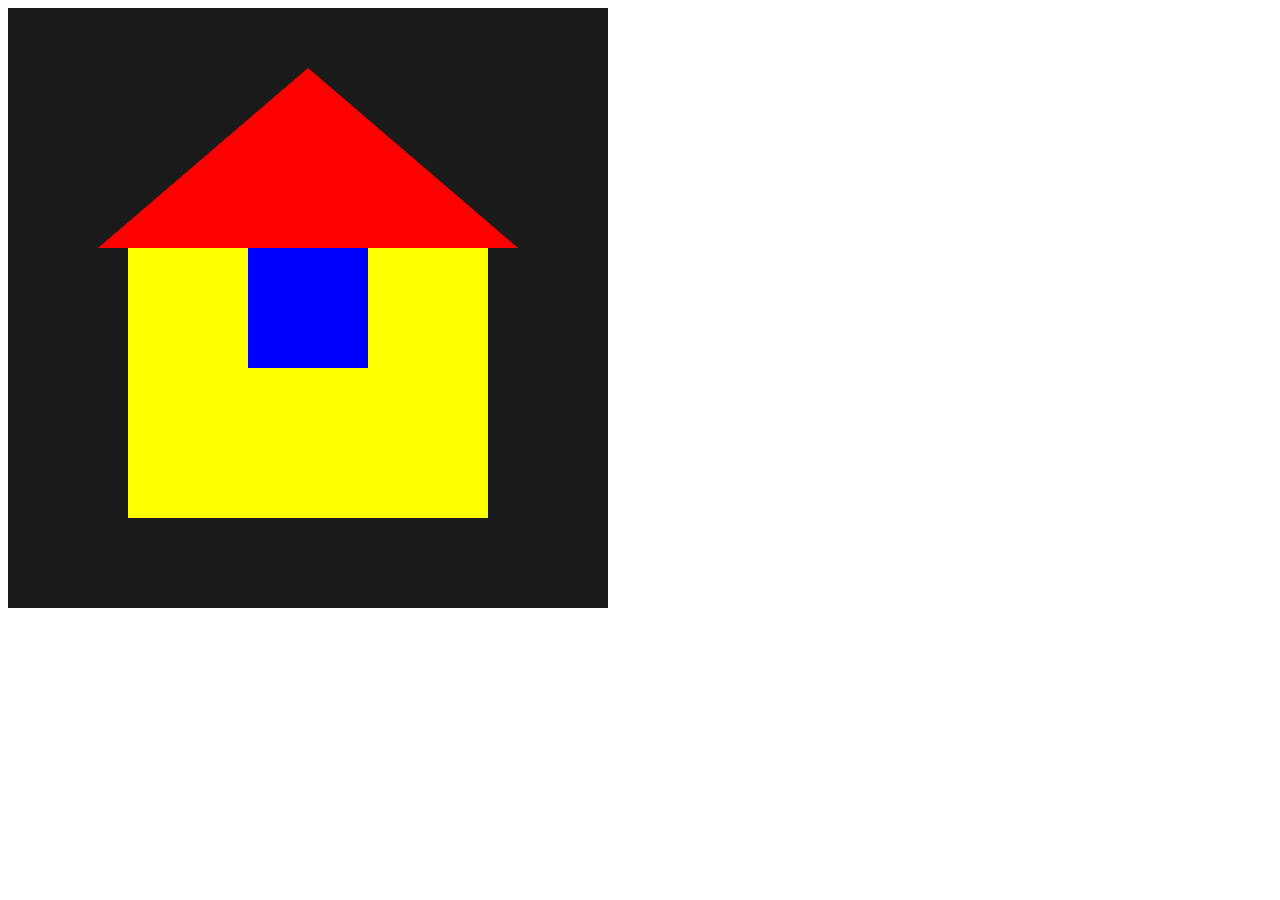
<file: ex01_casa/index.html>
<!DOCTYPE html>
<html lang="pt-BR">
<head>
    <meta charset="UTF-8">
    <title>Casa WebGL</title>
</head>

<body>

    <canvas id="canvas" width="600" height="600"></canvas>

    <script src="main.js"></script>

</body>
</html>
</file>
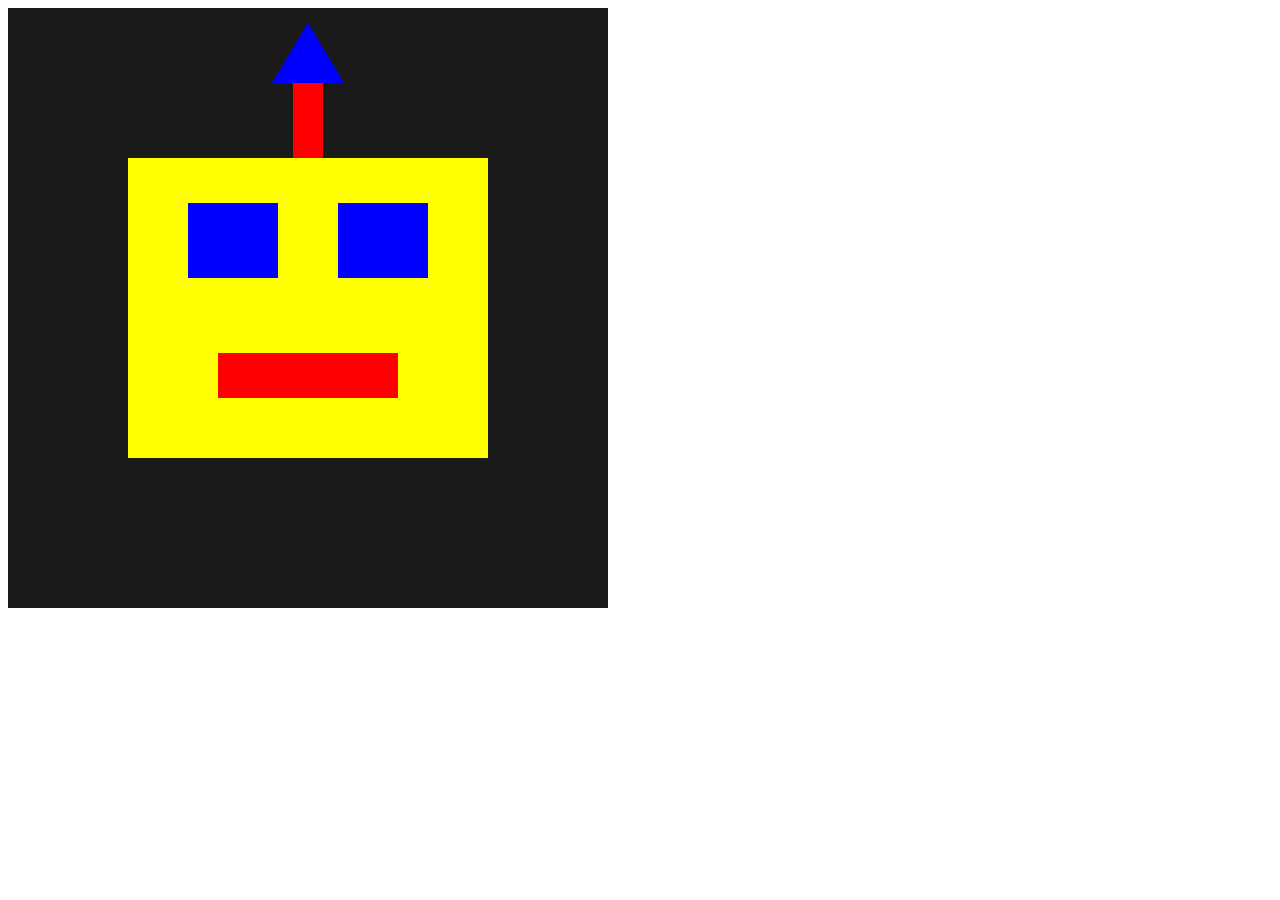
<file: ex02_robo/index.html>
<!DOCTYPE html>
<html lang="pt-BR">
<head>
    <meta charset="UTF-8">
    <title>Robô WebGL</title>
</head>

<body>

    <canvas id="canvas" width="600" height="600"></canvas>

    <script src="main.js"></script>

</body>
</html>
</file>
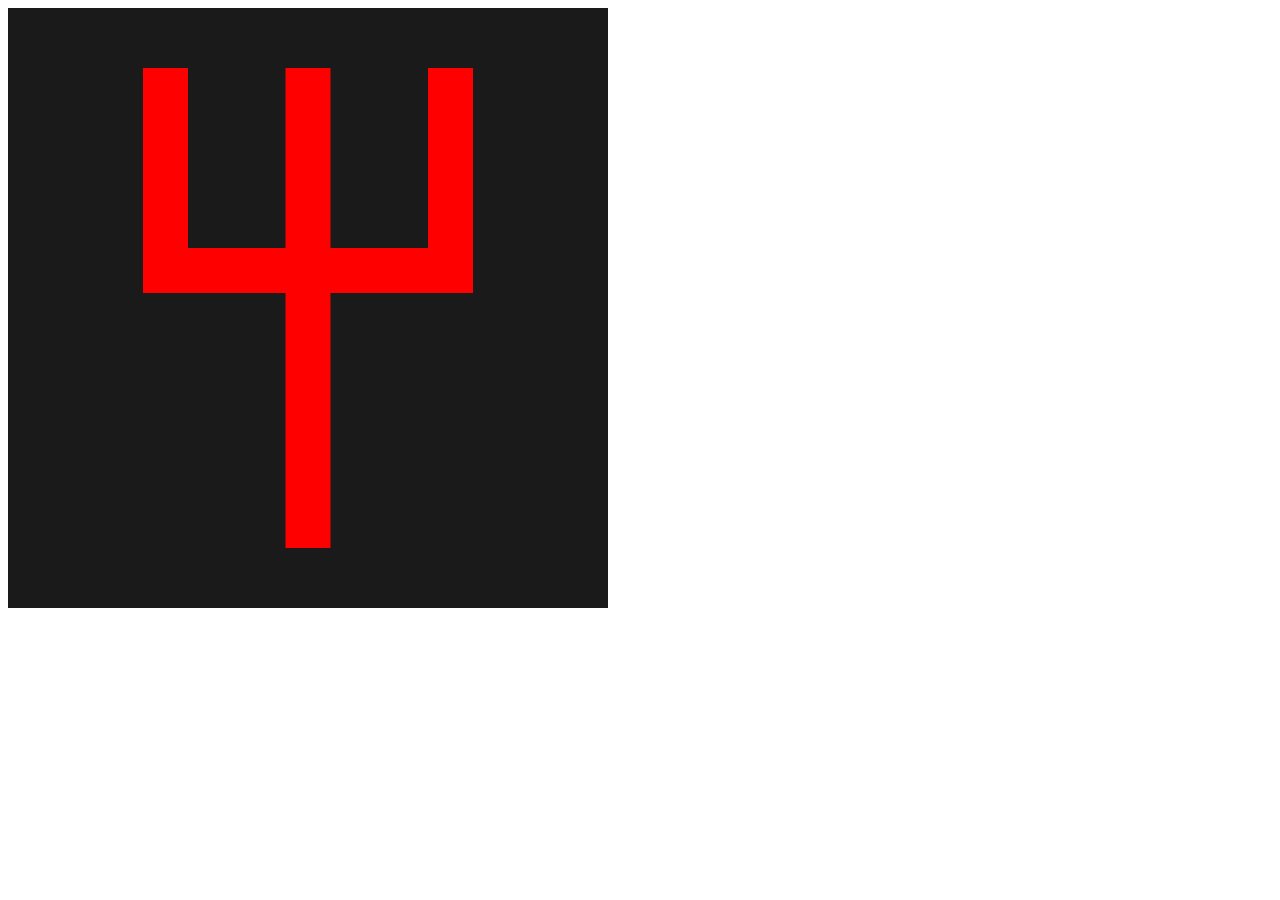
<file: ex03_garfo/index.html>
<!DOCTYPE html>
<html lang="pt-BR">
<head>
    <meta charset="UTF-8">
    <title>Garfo WebGL</title>
</head>

<body>

    <canvas id="canvas" width="600" height="600"></canvas>

    <script src="main.js"></script>

</body>
</html>
</file>
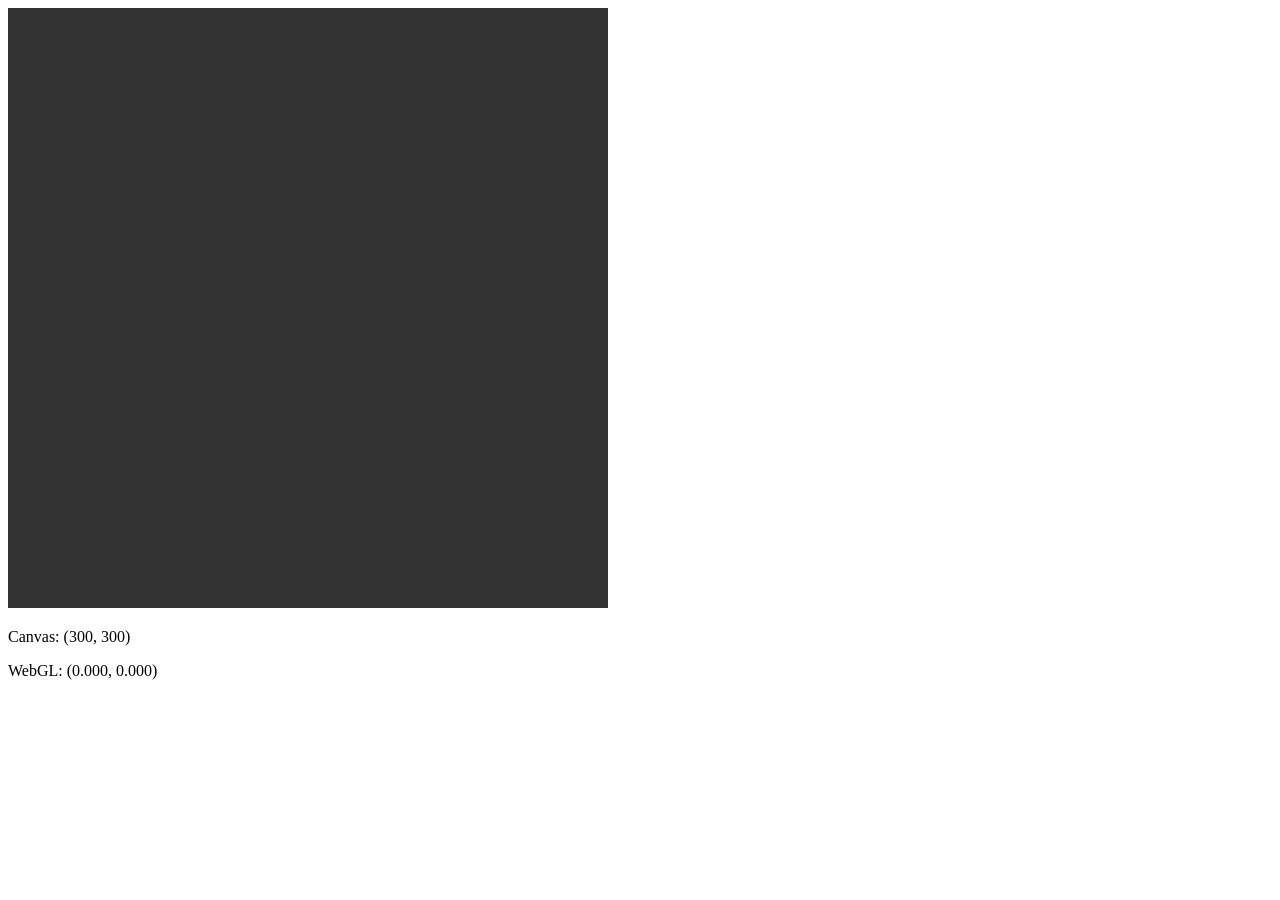
<file: exercicios/ex04/index.html>
<!DOCTYPE html>
<html lang="pt-BR">
<head>
    <meta charset="UTF-8">
    <title>Interação com o Mouse</title>
</head>

<body>

    <canvas id="canvas" width="600" height="600"></canvas>

    <div>
        <p id="canvasCoordinates">
            Canvas: (300, 300)
        </p>

        <p id="webglCoordinates">
            WebGL: (0.000, 0.000)
        </p>
    </div>

    <script src="main.js"></script>

</body>
</html>
</file>
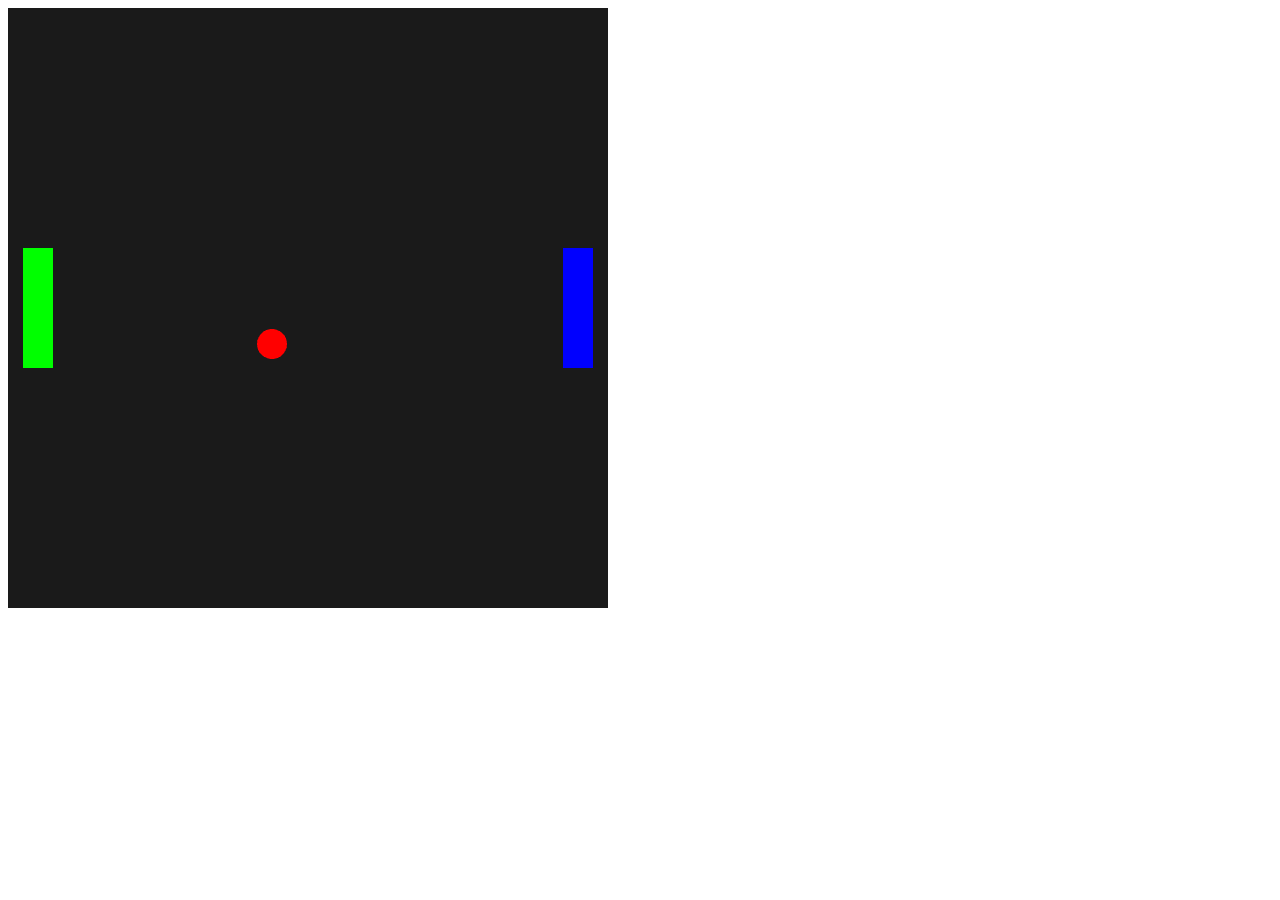
<file: exercicios/ex05_pong/index.html>
<!DOCTYPE html>
<html lang="pt-BR">
<head>
    <meta charset="UTF-8">
    <title>Pong - Incompleto</title>
</head>

<body>

    <canvas id="canvas" width="600" height="600"></canvas>

    <script src="m3.js"></script>
    <script src="main.js"></script>

</body>
</html>
</file>
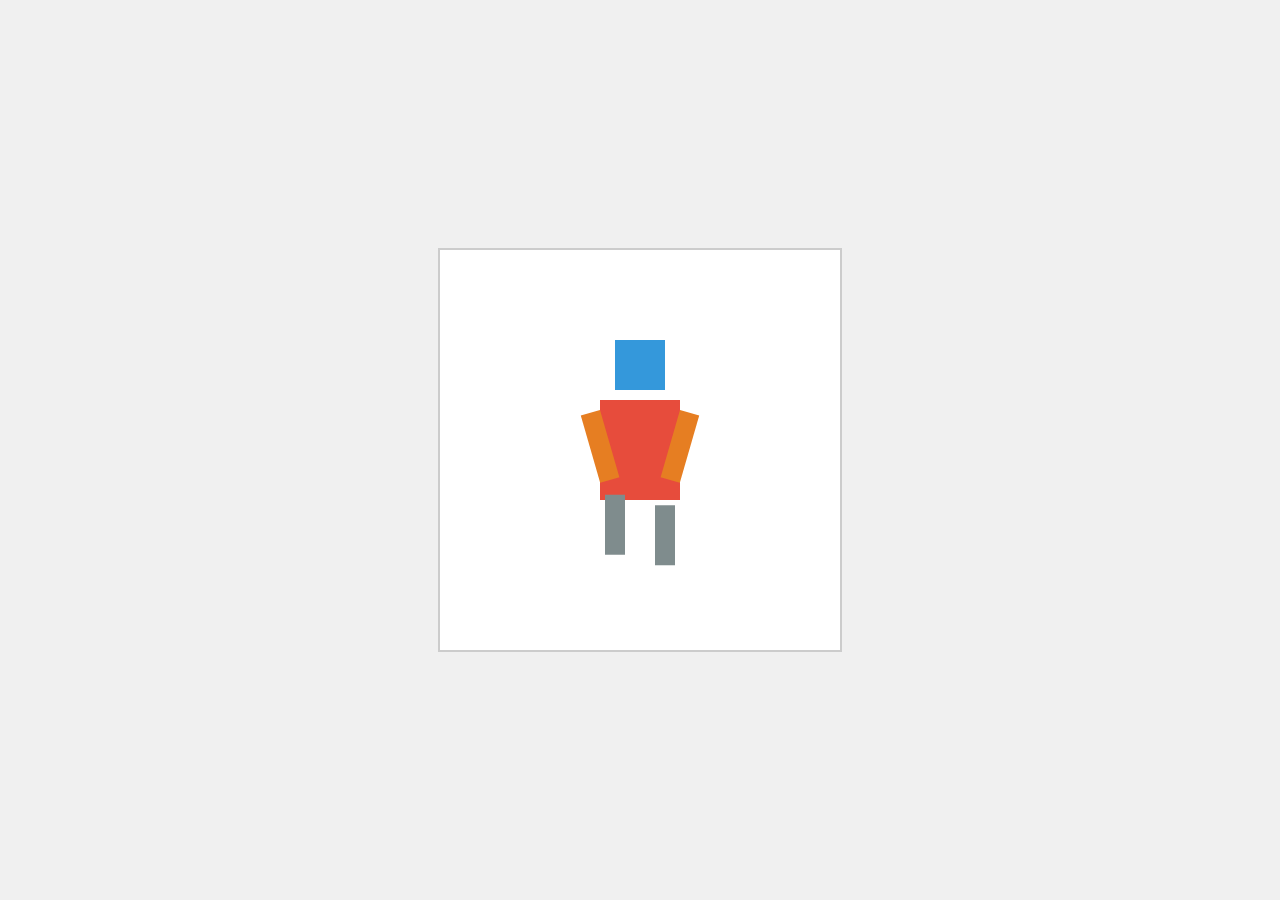
<file: exercicios/ex06/index.html>
<!DOCTYPE html>
<html lang="pt-BR">
<head>
    <meta charset="UTF-8">
    <meta name="viewport" content="width=device-width, initial-scale=1.0">
    <title>Robô Simples de Formas Básicas</title>
    <style>
        body {
            display: flex;
            justify-content: center;
            align-items: center;
            height: 100vh;
            margin: 0;
            background-color: #f0f0f0;
        }
        canvas {
            background-color: #ffffff;
            border: 2px solid #ccc;
        }
    </style>
</head>
<body>

    <!-- A tela onde o JavaScript vai desenhar -->
    <canvas id="tela" width="400" height="400"></canvas>

    <!-- Importando o script do robô -->
    <script src="main.js"></script>

</body>
</html>
</file>
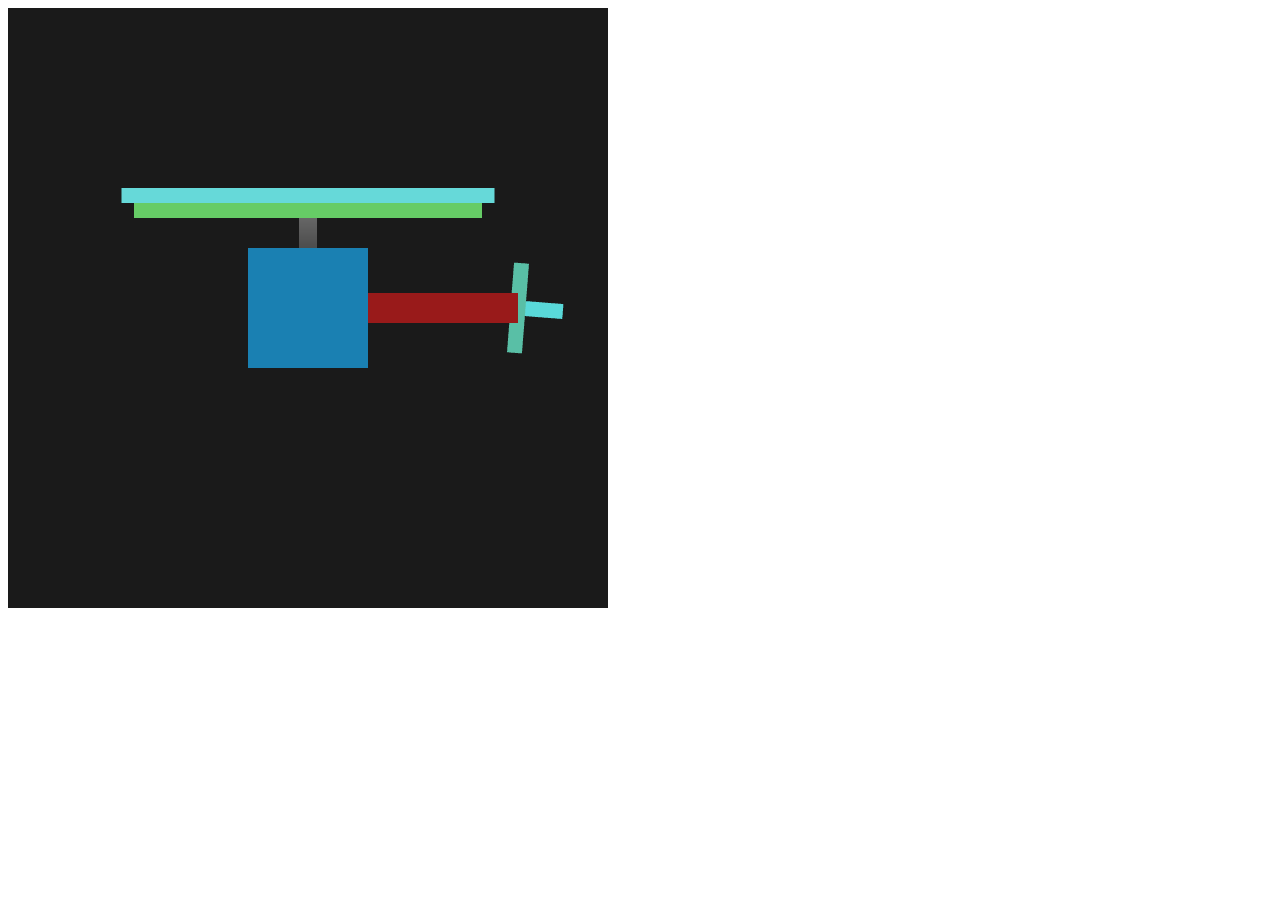
<file: exercicios/ex07_helicopter/index.html>
<!DOCTYPE html>
<html lang="pt-BR">
<head>
    <meta charset="UTF-8">
    <title>Helicopter</title>
</head>

<body>

    <canvas id="canvas" width="600" height="600"></canvas>

    <script src="m4.js"></script>
    <script src="helicopterGeometry.js"></script>
    <script src="renderer.js"></script>
    <script src="sceneObject.js"></script>
    <script src="scene.js"></script>
    <script src="main.js"></script>

</body>
</html>
</file>
